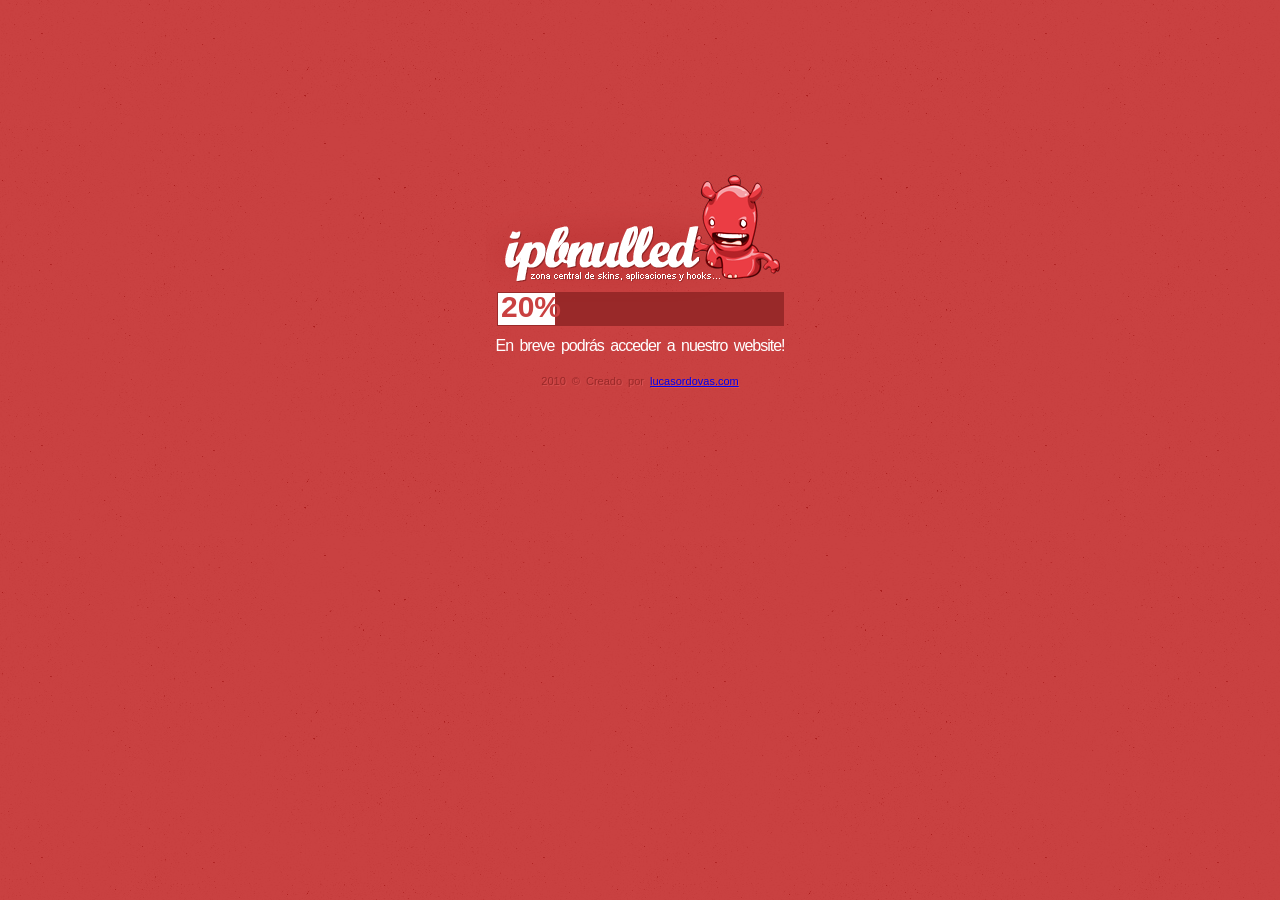
<file: barra-porcentaje-animada/index.html>
<!DOCTYPE html>
<html xmlns="http://www.w3.org/1999/xhtml">
<head>
<meta http-equiv="Content-Type" content="text/html; charset=utf-8" />
<title>Barra de porcentage animada</title>
<link href="estilo.css" rel="stylesheet" type="text/css">
<link rel="shortcut icon" href='images/favicon.png' />
<script src="progreso.js" type="text/javascript"></script>
<script type="text/javascript">
window.onload = function() {initialize()}
</script>
</head>
<body>
<div class="header">
<img src="images/logo.png" width="308" height="152" /></div>
<div class="barra" >
<div id="barradeestado" class="estado">72%</div>
</div>
<div id="porcentage"></div>
<br />
<div class="contenido">En breve podrás acceder a nuestro website!</div>
<div class="footer">2010 © Creado por <a href="http://lucasordovas.com" target="_blank">lucasordovas.com</a><br /></div>
</body>
</html>
</file>
<file: barra-porcentaje-animada/estilo.css>
body{
	background-image:url(images/bg.png);
	background-repeat:repeat;
	font:80% 'trebuchet ms',helvetica,sans-serif;
	background-color:#c94141;
	color:#fff;
	font-family:"Myriad Pro", Verdana, Geneva, sans-serif;
	margin-top:150px;
}

.header{
	position:relative;
	text-align:center;
	font-family:"Myriad Pro", Verdana, Geneva, sans-serif;
	font-size:16px;
	letter-spacing:-1px;
	word-spacing:3px;
}

.contenido{
	text-align:center;
	font-family:"Myriad Pro", Verdana, Geneva, sans-serif;
	font-size:16px;
	letter-spacing:-1px;
	word-spacing:3px;
}

.barra{
	border:1px solid #c94141;
	width:285px;
	height:32px; 
	margin:5px; 
	padding:1px; 
	background: #992929;
	-moz-border-radius:10px;
	-moz-box-shadow:1px 1px 0px #d75151;
	margin:0 auto;
	margin-top:-15px;
}

.social{
	position:absolute;
	border:1px solid #c94141;
	width:285px;height:32px;
	margin:5px; padding:1px; 
	background: #992929;
	-moz-border-radius:10px;
	-moz-box-shadow:1px 1px 0px #d75151;
	margin:0 auto;
	margin-top:-15px;
}

.estado {
	height:32px;
	font-size:11px;
	text-indent:-9000px;
	-moz-border-radius:10px;
}

#porcentage{
	margin:0 auto;
	width:285px;
	height:32px; 
	margin-top:-37px;
	padding-left:7px;
	color:#c94141;
	font-family:"Myriad Pro", Verdana, Geneva, sans-serif;
	font-size:30px;
	font-weight:bold;
}

.footer {
	text-align:center; 
	color:#992929; 
	font-family:"Myriad Pro", Verdana, Geneva, sans-serif;
	font-size:11px;
	word-spacing:3px;
	text-shadow:1px 1px 0px #d75151;
	padding-top:20px;
}
</file>
